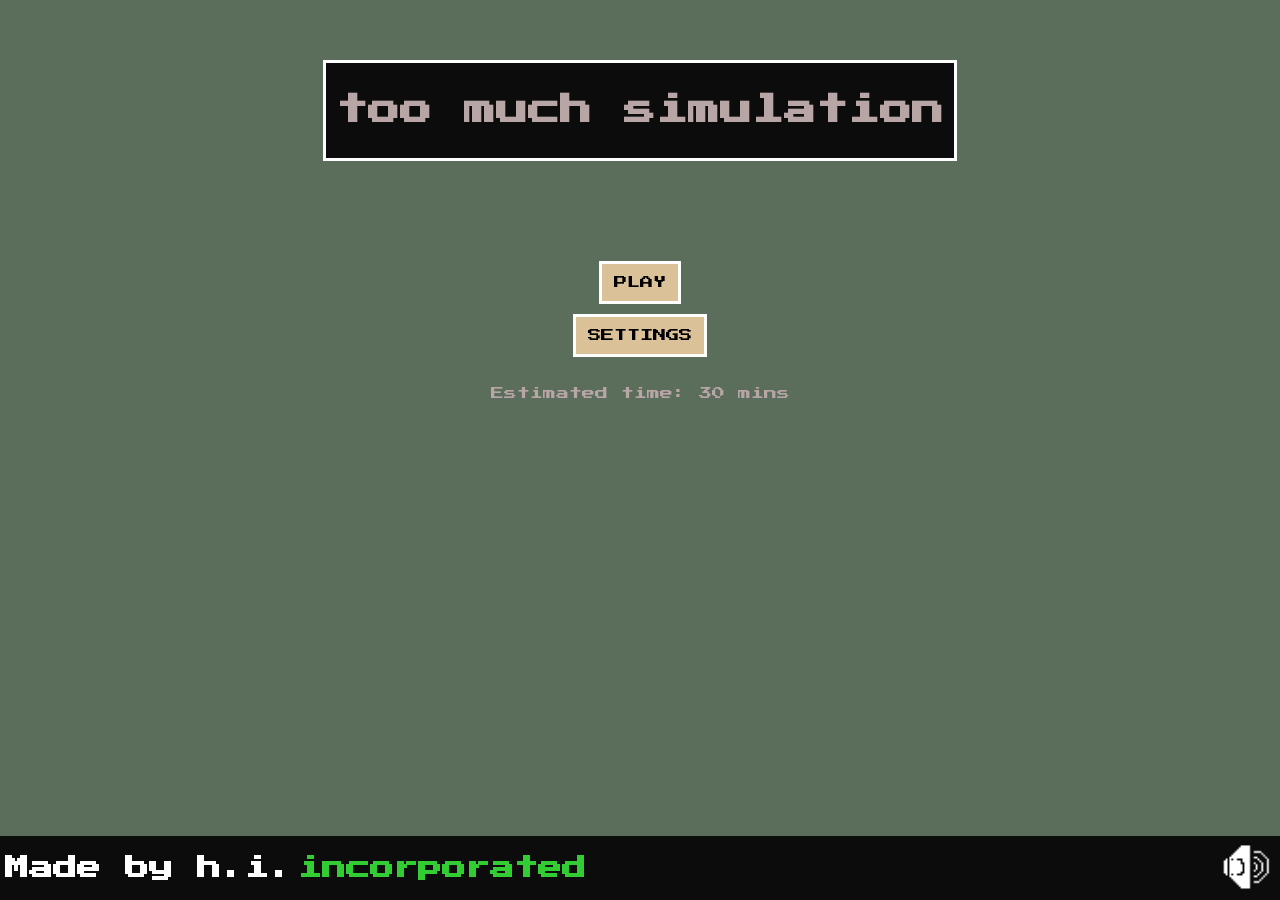
<file: index.html>
<!DOCTYPE html>
<html>
<head>
<link rel="preconnect" href="https://fonts.googleapis.com">
<link rel="preconnect" href="https://fonts.gstatic.com" crossorigin>
<link href="https://fonts.googleapis.com/css2?family=Monofett&family=Rubik+Spray+Paint&display=swap" rel="stylesheet">
<link rel="stylesheet" href="style.css" />
<link rel="preconnect" href="https://fonts.googleapis.com">
<link rel="preconnect" href="https://fonts.gstatic.com" crossorigin>
<link href="https://fonts.googleapis.com/css2?family=Permanent+Marker&family=Rubik+Glitch&display=swap" rel="stylesheet">
<link rel="preconnect" href="https://fonts.googleapis.com">
<link rel="preconnect" href="https://fonts.gstatic.com" crossorigin>
<title>Not Enough Simulation</title>
<meta charset="utf-8">
<meta name="viewport" content="width=device-width, initial-scale=1, shrink-to-fit=no">

<link href="https://fonts.googleapis.com/css2?family=Press+Start+2P&display=swap" rel="stylesheet">
</head>
<body>
    <!--put everything inside the main_menu container for the main screen/starting menu -->
    <div class="main_menu" id="main_menu">
        <audio id="MainMusic" src="sounds/MainMenuBackground.mp3" loop></audio>
        <audio id="Explosion" src="sounds/EXPLOSION.mp3"></audio>
        <audio id="UnlockingSound" src="sounds/silence.mp3"></audio>
        <audio id="TouchGrass" src="sounds/TouchGrass.mp3"> </audio>
        <audio id="goodjob" src="sounds/GoodJob.mp3"></audio>
        <audio id="Mail" src="sounds/youvegotmail.mp3"></audio>
        <audio id="Countdown" src="sounds/Countdown.mp3"></audio>
        <audio id="JumpscareSFX" src="sounds/JumpscareSFX.mp3"></audio>
        <div class="title1Div"><h1 class="title1" id="target">too much simulation</h1></div>
        <div class="homeButtonDiv"><button class="homeButton" onclick="opengames()" id="trigger">PLAY</button></div>
        <div class="homeButtonDiv"><button class="homeButton" onclick="opensettings()">SETTINGS</button></div>
        <div class="desctiption"><p class="scenesText">Estimated time: 30 mins</p></div>
        <div class="scrollGlitch1"><h1 class="scrollText">I need more simulation - I need more simulation - I need more simulation - I need more simulation - I need more simulation - I need more simulation - I need more simulation - </h1></div>
        <div class="scrollGlitch2"><h1 class="scrollText">I need more simulation - I need more simulation - I need more simulation - I need more simulation - I need more simulation - I need more simulation - I need more simulation - </h1></div>
        <div class="footer">
            <span><h2 class="whiteText">Made by h.i.</h2><h2 class="greenText">incorporated</h2></span>
            <img src="images/volumeOn.png" onclick="musicChange()" class="musicToggle">
        </div>
    </div>


    <div id="game" style="display:none;">
        <img id="TungTung" src="images/TungTungJumpscare.webp">
        <div id="GameContent">
            <div class="inbox">
                <div class="header">
                    <img src="images/gmail.png" class="mailImage"><p class="mailText"><s>My</s> OurMail.com</p>
                </div>
                <div class="mailBox" id="mailBox" style="display: none;">
                    <div id="mailFrame1" class="mailFrameBlank">
                        <span style="display: flex; gap: 20px;"><p id="mailText1" class="mailTextBlue"><img class="mailpfp" src="images/Mailpfp.jpg"></p>
                        <p class="timerText" id="timer1">20s</p></span>
                    </div>
                    <div class="mailFrameBlue" id="mailFrame2">
                        <p id="mailText2" class="mailText"><img class="mailpfp" src="images/Mailpfp.jpg"></p>
                    </div>
                    <div id="mailFrame3" class="mailFrameBlank">
                        <span style="display: flex; gap: 20px;"><p id="mailText3" class="mailTextBlue"><img class="mailpfp" src="images/Mailpfp.jpg"></p>
                        <p class="timerText" id="timer2">30s</p></span>
                    </div>
                    <div class="mailFrameBlue" id="mailFrame4">
                        <p id="mailText4" class="mailText"><img class="mailpfp" src="images/Mailpfp.jpg"></p>
                    </div>
                    <div id="mailFrame5" class="mailFrameBlank">
                        <span style="display: flex; gap: 20px;"><p id="mailText5" class="mailTextBlue"><img class="mailpfp" src="images/Mailpfp.jpg"></p>
                        <p class="timerText" id="timer3">30s</p></span>
                    </div>
                    <div class="mailFrameBlue" id="mailFrame6">
                        <p id="mailText6" class="mailText"><img class="mailpfp" src="images/Mailpfp.jpg"></p>
                    </div>
                    <div id="mailFrame7" style="display: none;">
                        <p id="mailText7" class="mailTextBlue"><img class="mailpfp" src="images/Mailpfp.jpg"></p>
                    </div>
                </div>
            </div>
            <iframe
                width="150"
                height="150"
                class=subway
                style="pointer-events: none;"
                allow="autoplay"
                src="https://www.youtube.com/embed/i0M4ARe9v0Y?autoplay=1&mute=1">
            </iframe>
            <img class="dancingStickman" src="Gifs/henry-stickman.gif" alt="Henry">
            <img id="BOMB" src="Gifs/Explosion.gif" alt="bomb">     
            <!--im gonna make them TOUCH GRASS-->
            <div class="grassCover">
                <button id="grassButton"></button>
                 <img 
                    id="grass" 
                    src="images/grass.webp">
                </img>
            </div>
            <div class="typingDiv">
                <div class="TeachSpeedType">
                    <h1 class="speedtypeHeading">Speed typer</h1>
                    <p id="liveTime" class="liveTimer">0s</p>
                </div>
                <div class="typingGame">
                    <div id="resultsContainer" style="display:none;">
                        <h2>speedtyper</h2>
                        <p id="wpmText"></p>
                        <p id="accuracyText"></p>
                        <p id="timeText"></p>
                        <p id="mistakeText"></p>
                        <p id="win"></p>
                    </div>
                    <div id="textContainer">
                        <div id="Typingline" class="Typingline"></div>
                    </div>
                </div>
            </div>
            <button class="returnFromGame" onclick="returnFromType()"><p class="scenesText">Back</p></button>
        </div>
    </div>


    <div id="settings" style="display:none;">
        <span>
            <div class="settingsBox">
                <h2 class="title1">Settings</h2>
                <span class="VolumeSlider">
                    <div class="settingsDiv">
                        <p class="Text">Volume</p>
                    </div>
                    <input type="range" id="volumeControl" min="0" max="100" value="50"> <!--we add extra later-->
                </span> <br>
                <span class="epilepsy">
                    <div class="settingsDiv"><p class="Text">Epilepsy Mode</p></div>
                    <div class="settingsDiv"><p class="Text">OFF</p></div>
                </span>
                <button class="return" onclick="returnFromSettings()">Back</button>
            </div>
        </span>
    </div>



    <div id="gameMenu" style="display:none;">
        <span style="padding: auto;">
            <div class="title2Div"><h2 class="title2">Select your stage.</h2></div>
                <div class="gamesContainer">
                    <h2 class="gamesText">Stage one: Typeracer</h2>
                    <p class="gameDescription">Ah a normal typing game, or is it??</p>
                    <p class="gameDescription"><strong>WARNING: MAY NOT BE SUITABLE FOR EPYLEPSY</strong></p>
                    <button class="enterGame" onclick="opentyperace()">Enter</button>
                </div>
            <button class="return" onclick="back1()">Back</button>
        </span>
    </div>



    <!--scenes-->
    <div id="scene1" style="display: none;">
        <div class="scene1Div">
            <h2 class="scenesText"></h2>
        </div>
    </div>
    <!-- Optional JavaScript -->
    <script src="script.js"></script>
</body>
</html>
</file>
<file: style.css>
/* fonts */
.rubik-spray-paint-regular {
  font-family: "Rubik Spray Paint", system-ui;
  font-weight: 400;
  font-style: normal;
}

.rubik-glitch-regular {
  font-family: "Rubik Glitch", system-ui;
  font-weight: 400;
  font-style: normal;
}

.permanent-marker-regular {
  font-family: "Permanent Marker", cursive;
  font-weight: 400;
  font-style: normal;
}

.press-start-2p-regular {
  font-family: "Press Start 2P", system-ui;
  font-weight: 400;
  font-style: normal;
}



/* btns */
.homeButton {
    border-radius: 0%;
    border: solid;
    border-color: white;
    background-color: rgb(219, 193, 151);
    padding: 12px;
    font-family: "Press Start 2P", system-ui;
}

.homeButton:hover, .return:hover {
  background-color: rgb(150, 138, 120);
}

.homeButtonDiv {
  margin-left: auto;
  margin-right: auto;
  width: fit-content;
  margin-top: 10px;
  margin-bottom: 10px;
}

.return {
  position: absolute;
  bottom: 40px;
  left: 50%;
  transform: translateX(-50%);
  text-align: center;
  border-radius: 0;
  border: solid;
  border-color: rgb(253, 253, 252);
  background-color: rgb(219, 193, 151);
  padding: 12px;
  font-family: "Press Start 2P", system-ui;
}

.returnFromGame {
  float: right;
  background-color: #1b1a1a;
  border: #b8a5a5 solid;
  left: 5px;
  bottom: 5px;
  position: absolute;
}

/*Divs, footers, headers ect.*/
.gamesContainer {
  border: solid white;
  border-radius: 0;
  padding: 5px;
  background-color: rgba(128, 128, 128, 0.555);
  width: fit-content;
  margin: auto;
}

.gamesText {
  color: #b8a5a5;
  font-family: "Press Start 2P", system-ui;
  margin-top: 0;
}

.gameDescription {
  font-family: "Press Start 2P", system-ui;
  font-size: 10px;
}

.enterGame { /* button */
  margin-left: auto;
  margin-right: 10px;
  border-radius: 0%;
  border: solid;
  border-color: rgb(154, 121, 149);
  background-color: rgb(44, 42, 41);
  padding: 12px;
  font-family: "Press Start 2P", system-ui;
}

.enterGame:hover {
  background-color: rgb(171, 68, 97);
}

.main_menu {
  margin: 0;
}


/* pops, menus ect */
#gameMenu {
  margin-top: 0;
  display: flex;
  justify-content: center;
  align-items: flex-start;
  text-align: center;
  padding-top: 20px;
  width: 100%;
  min-height: 1000px;
}



/* decoration */
body {
  background-color: rgb(91, 109, 91);
  overflow: hidden;
}



/* textboxes */
.title1Div {
  background-color: #0c0c0c;
  margin-top: 60px;
  margin-bottom: 100px;
  padding: 10px;
  border: white 3px solid;
  margin-left: auto;
  margin-right: auto;
  width: fit-content;
}

.title2Div {
  background-color: #b8a5a5;
  margin-top: 60px;
  margin-bottom: 70px;
  padding: 10px;
  border: rgb(0, 0, 0) 3px solid;
  margin-left: auto;
  margin-right: auto;
  width: fit-content;
}

.desctiption {
  margin-top: 30px;
  width: fit-content;
  margin-left: auto;
  margin-right: auto;
}

/*footer*/
.footer {
  background-color: #0c0c0c;
  position: absolute;
  bottom: 0;
  left: 0;
  width: 100%;
}

.whiteText {
  margin: 5px;
  font-family: "Press Start 2P", system-ui;
  color: #ffffff;
  display: inline-block;
}

.greenText {
  font-family: "Press Start 2P", system-ui;
  color: limegreen;
  display: inline-block;
}



/*scrolling TEXT*/
.glitchAnimation {
  animation: glitch 0.1s;
  animation-iteration-count: infinite;
}

.glitch {
  animation: glitch 0.1s infinite;
  display: inline-block;
}

.scrollGlitch1, .scrollGlitch2 {
  display: inline-block;
  white-space: nowrap;
}

.scrollGlitch1 {
  animation: scrollingLeft 10s infinite;
  animation-iteration-count: infinite;
}

.scrollGlitch2 {
  rotate: 180deg;
  animation: scrollingRight 10s infinite linear;
}

.scrollText {
  display: none;
  font-family: "Press Start 2P", system-ui;
  animation: glitch 0.1s;
  animation-iteration-count: infinite;
}



/*text*/
.title1 {
  font-family: "Press Start 2P", system-ui;
  color: #b8a5a5;
}

.title2 {
  font-family: "Press Start 2P", system-ui;
  color: #1b1a1a;
}

.Text {
  font-family: "Press Start 2P", system-ui;
}

.scenesText {
  font-family: "Press Start 2P", system-ui;
  color: #b8a5a5;
  font-size: small;
}

/* Thhe text glitchingin */
.glitch1, .glitch2, .glitch3, .glitch4 {
  margin: 20px;
  opacity: 0;
  font-family: "Press Start 2P", system-ui;
  font-size: medium;
}
.glitch1 {

  transform: rotate(-5deg);
}

.glitch2 {
  float: right;
  transform: rotate(11deg)
}

.glitch3 {
  float: right;
  transform: rotate(30deg)
}

.glitch4 {
  transform: rotate(4deg);
  float: right
}



/*settings*/
.settingsBox {
  margin-left: auto;
  margin-right: auto;
  width: fit-content;
  background-color: rgb(0, 0, 0);
  border: solid rgb(255, 255, 255) 5px;
  padding: 15px;
}

.settingsDiv {
  margin: 5px;
  display: inline-block;
  padding: 3px;
  width: fit-content;
  border: solid rgb(42, 42, 34) 5px;
  background-color: rgb(255, 255, 255);
}


/* the actuall game */
#game {
  margin-top: 20vw;
  display: flex;
  justify-content: center;
  align-items: flex-start;
  text-align: center;
  padding-top: 40px;
  width: 100%;
  height: 100vh;
}

#typeInput {
  width: 200px;
  padding: 10px;
  font-size:22px;

}



.dancingStickman {
  position: absolute;
  top: 10px;
  right: 20px;
  width: auto;
}

.flash-wrong { /*this is for type box in speedtype flash red when wrong*/
  animation: flashRed 0.7s;
}
.subway {
  position: absolute;
  width: auto;
  height: auto;
  bottom: 10px;
  right: 10px;
}

.inbox {
  overflow-y: auto;
  margin: auto;
  width: 500px;
  height: 300px;
  background-color: #ffffff;
  border-radius: 25px;
  margin-bottom: 10px;
  z-index: -10;
}

.header {
  display: absolute;
  overflow: hidden;
  height: 40px;
  background-color: #d9e7fb;
}

.header img {
  float: left;
  margin-left: 15px;
  height: 42px;
}

.mailBox {
  padding: 5px;
  background-color: #FFFFFF;
  border-bottom: #3a3535 1px solid;
  border-top: #3a3535 1px solid;
  overflow: hidden;
}

.mailText {
  color: #3a3535;
  display: flex;
  align-items: center;
  gap: 8px;
  line-height: 50px;
  margin: 0;
  font-family: "Press Start 2P", system-ui;
  font-size: 15px;
}

.mailTextBlue {
  display: flex;
  align-items: center;
  gap: 8px;
  line-height: 50px;
  margin: 0;
  font-family: "Press Start 2P", system-ui;
  font-size: 15px;
}

.mailFrameBlue {
  display: none;
  background-color: #e5f0f1;
  padding: 1px;
  border-radius: 15px;
}

.mailFrameBlank {
  display: none;
  align-items: center;
  justify-content: space-between;
}

.mailpfp {
  float: left;
  height: 30px;
  border: #0c0c0c 1px solid;
  border-radius: 100%;
  margin: 3px;
}

.timerText {
  float: right;
  font-family: "Press Start 2P", system-ui;
  color: red;
}


.typingDiv {
  position: absolute;
  left: 10px;
  bottom: 200px;
  Width: fit-content;
}

.typingGame {
  Width: fit-content;
  max-width: 300px;
  padding: 10px;
  border: solid 5px rgb(28, 29, 27);
  background-color: white;
  font-family: "Press Start 2P", system-ui;
  font-size: small;
  box-sizing: border-box;
}

.TeachSpeedType {
  font-family: "Press Start 2P", system-ui;
  font-size: small;
  color: #34e595;

}

#textContainer {
  position: relative;
  display: block;
  width: 100%;
  min-height: 40px;
  box-sizing: border-box;
}

#resultsContainer {
  display: none;
  float: none;
}

#typeInput {
  background-color: rgb(40, 37, 36);
  border: 2px solid white;
  color: white;
  padding: 10px;
  font-size: 10px;
}

.Typingline {
  position: absolute;
  width: 2px;
  height: 20px;
  background: black;
  z-index: 30;

}

@keyframes blink {
  50% {opacity: 0;}
}
.grass-wrapper {
  position: relative;
  width: 150px;
  height: 150px;
  top: 0;
  left: 0;
}

#grassButton {
  position: absolute;
  top: 0;
  left: 0;
  width: 150px;
  height: 150px;

  background: transparent;
  border: none;
  cursor: pointer;
  z-index: 2;
}

#grass {
  position: absolute;
  top: 0;
  left: 0;
  width: 150px;
  height: 150px;
  object-fit: cover;

  z-index: 1;
}

#mail {
  position: absolute;
  top: 50%;
  left: 50%;
  transform: translate(-50%,-50%);
  width: 30px;
  height: 20px;
}

#BOMB {
  position: absolute;
  margin: auto;
  left: 0;
  right: 0;
  text-align: center;
  z-index: -1;
}

#TungTung {
  position: absolute;
  top: 50%;
  left: 50%;
  transform: translate(-50%,-50%);
  width: 100%;
  height: 100%;
  z-index: 10;
}

#settings {
  display: flex;
  justify-content: center;
  align-items: flex-start;
  text-align: center;
  padding-top: 40px;
  width: 100%;
  height: 100vh;
}

/* frames */
@keyframes glitch{
  10% {color: #12a2ea;}
  20% {transform: translateX(6px);}
  25% {transform: translateX(-4px);}
  26% {color: #d8ea12;}
  37% {transform: translate(5px);}
  46% {transform: translate(-3px) rotate(1deg);}
  50% {color: #ea12d8;}
  60% { transform: translate(0, 0) rotate(0deg); }
  76% {color: #12a2ea;}
  80% {transform: translateX(6px);}
  83% {transform: translateX(-4px);}
  86% {color: #d8ea12;}
  87% {transform: translate(5px);}
  89% {transform: translate(-3px) rotate(1deg);}
  92% {color: #ea12d8;}
}


@keyframes GlitchPulse {
  0% {background-color: #12a2ea;}
  20% {background-color: #d8ea12;}
  30% {background-color: #ea12d8;}
  35% {background-color: #12a2ea;}
  55% {background-color: rgb(49, 50, 165);}
  100% {background-color: rgb(0, 0, 0);}
}

@keyframes scrollingLeft {
  from {
    transform: translateX(0%);
  }
  to {
    transform: translateX(-50%);
  }

}

@keyframes scrollingRight {
  from {
    transform: translateX(50%);
  }
  to {
    transform: translateX(0%);
  }
}

/* volume control */
.volumeButton {
  height: auto;
  float: right;
}

.musicToggle {
  float: right;
  height: 60px;
}
</file>
